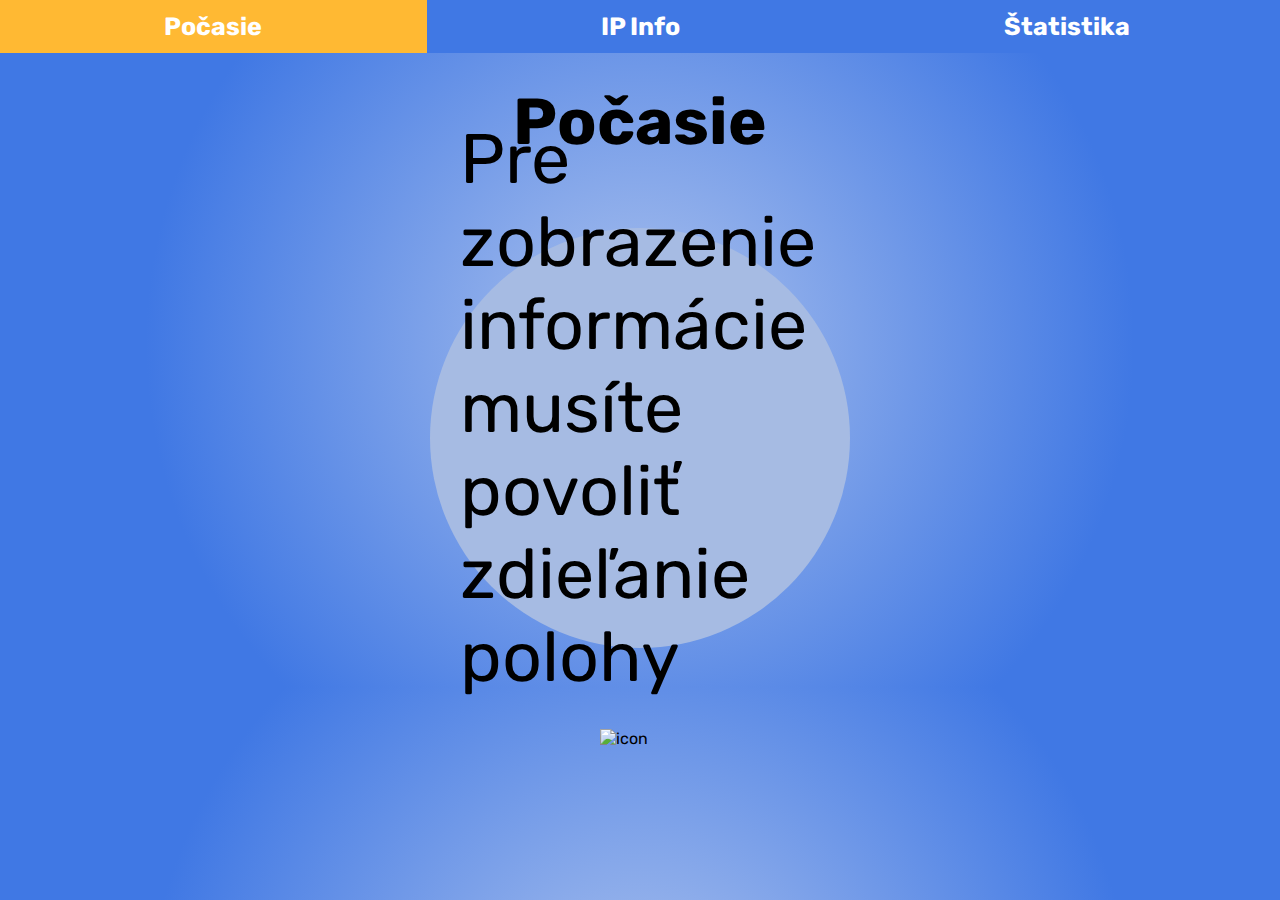
<file: index.html>
<!DOCTYPE html>
<html lang="sk">
<head>
    <meta charset="UTF-8">
    <meta name = "viewport" content="width=device-width, initial-scale=1.0">

    <title>Počasie</title>
    <link rel="preconnect" href="https://fonts.gstatic.com">
    <link href="https://fonts.googleapis.com/css2?family=Rubik:ital,wght@0,300;0,600;1,800&display=swap" rel="stylesheet">
    <link rel="stylesheet" href="css/style.css">

    <script src="https://cdnjs.cloudflare.com/ajax/libs/jquery/3.6.0/jquery.min.js" integrity="sha512-894YE6QWD5I59HgZOGReFYm4dnWc1Qt5NtvYSaNcOP+u1T9qYdvdihz0PPSiiqn/+/3e7Jo4EaG7TubfWGUrMQ==" crossorigin="anonymous"></script>
    <script src="js/script.js"></script>
</head>
<body>

<nav id="weather-nav">
   <ul>
       <li  onclick="window.location = 'index.html'" >Počasie</li>
       <li  onclick="window.location = 'ipInfo.html'">IP Info</li>
       <li  onclick="window.location = 'statistics.html'">Štatistika</li>
   </ul>
</nav>
<header>
    <h1>Počasie</h1>
</header>

<section class="section" id="weather-section">
    <article id="round">
        <div>
            <header>
                <h2 id="village-name"></h2>
            </header>
        </div>
        <div id="weather-div-deg">
            <p id="degrees"></p>

            <img id="icon" alt="icon" width="80" height="80">
        </div>
    </article>
</section>

</body>
</html>
</file>
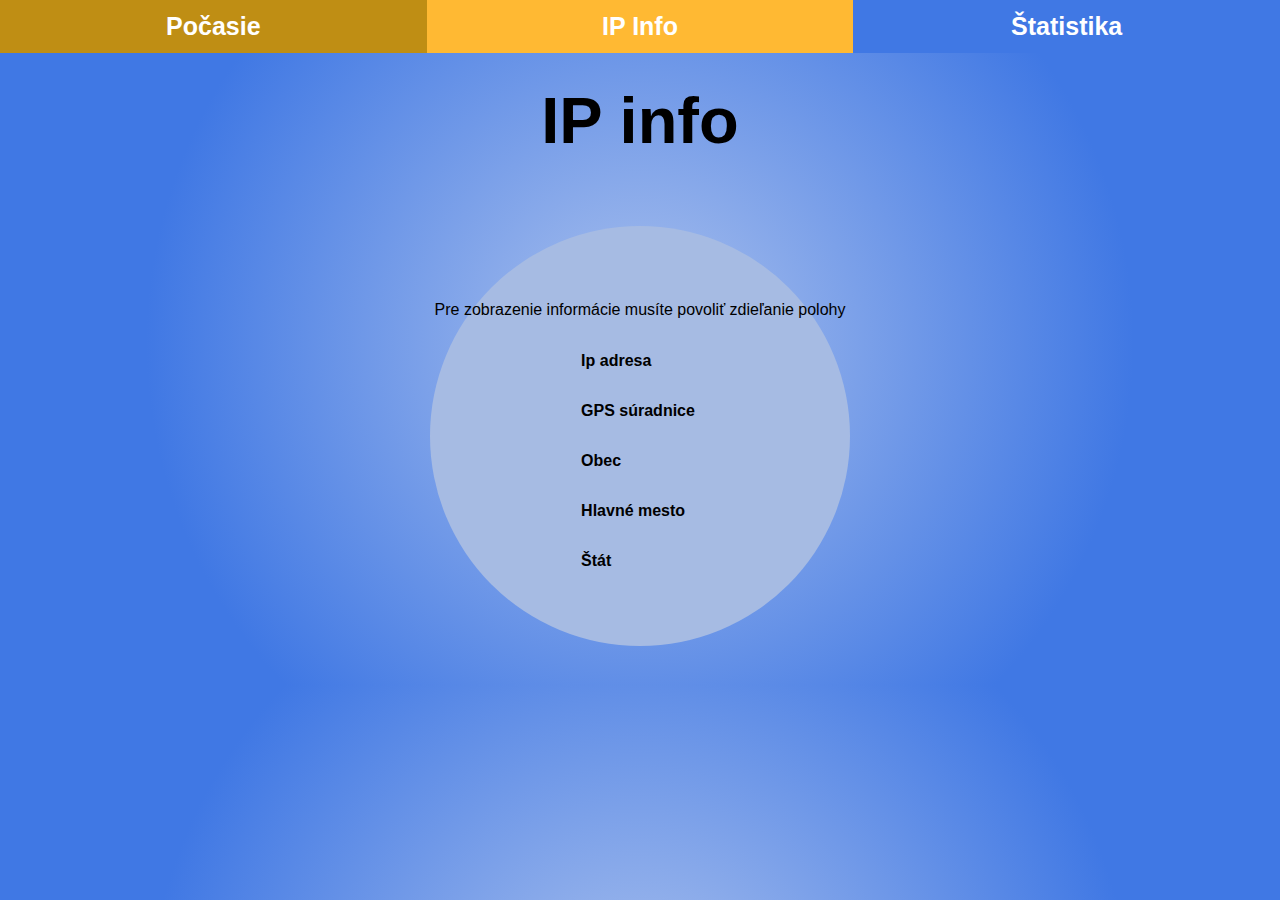
<file: ipInfo.html>
<!DOCTYPE html>
<html lang="sk">
<head>
    <meta charset="UTF-8">
    <meta name = "viewport" content="width=device-width, initial-scale=1.0">

    <title>IP info</title>
    <link rel="preconnect" href="https://fonts.gstatic.com">
    <link href="https://fonts.googleapis.com/css2?family=Nunito&display=swap" rel="stylesheet">


    <link rel="stylesheet" href="css/style.css">

    <script src="https://cdnjs.cloudflare.com/ajax/libs/jquery/3.6.0/jquery.min.js" integrity="sha512-894YE6QWD5I59HgZOGReFYm4dnWc1Qt5NtvYSaNcOP+u1T9qYdvdihz0PPSiiqn/+/3e7Jo4EaG7TubfWGUrMQ==" crossorigin="anonymous"></script>
    <script src="js/ipinfo-script.js"></script>
</head>
<body>
<nav id="ipInfo-nav">
    <ul>
        <li  onclick="window.location = 'index.html'" >Počasie</li>
        <li  onclick="window.location = 'ipInfo.html'">IP Info</li>
        <li  onclick="window.location = 'statistics.html'">Štatistika</li>
    </ul>
</nav>
<header>
    <h1>IP info</h1>
</header>

<section id="weather-section">
    <article id="round">
        <p id="info"></p>
        <table id="ip-table">
            <tbody>
            <tr>
                <th>Ip adresa</th>
                <td id="ip-address"></td>
            </tr>
            <tr>
                <th>GPS súradnice</th>
                <td id="position-data"></td>
            </tr>
            <tr>
                <th>Obec</th>
                <td id="village"></td>
            </tr>
            <tr>
                <th>Hlavné mesto</th>
                <td id="capital-city"></td>
            </tr>
            <tr>
                <th>Štát</th>
                <td id="country-ip"></td>
            </tr>
            </tbody>
        </table>
    </article>
</section>
</body>
</html>
</file>
<file: css/style.css>
body{
    font-family: 'Rubik', sans-serif;
    margin: 0;

    background: rgb(171,193,237);
    background: -webkit-radial-gradient(circle, rgba(171,193,237,1) 0%, rgba(64,120,228,1) 68%);

}
ul li {
    display:inline;
    text-align: center;
    width: 100%;
    font-weight: bold;
    font-size: 25px;
    padding: 12px 0 12px 0;
    background: #4078E4 ;
    color: white;
    cursor: pointer;

}
ul li:hover {
    background: #bf8e14;

}
ul{
    margin: 0;
    padding: 0;
    display: flex;
    justify-content: space-between;
    width: 100%;

}
h1{
    margin: 30px;
    text-align: center;
    font-size: 65px;
}
h2 {
    text-align: center;
}
section{
    display: flex;
    align-items: center;
    justify-content: center;


}
@media(max-width: 1100px) {
    html{
        height: 100% !important;
    }
    section{
        flex-direction: column;

    }


    #statistic-country-article{
        margin: 75px 0 0 0 !important;
    }
    #statistic-most-visited-html-article{
        margin:  0 0 100px 0 !important;
    }

    ul li{
        padding: 52px 0 52px 0;

    }
}



article{
    display: flex;
    justify-content: center;
    align-items: center;
    flex-direction: column;
    background: #a6bbe3;
}

#round{
    min-width: 420px;
    width: 420px;
    height: 420px;
    border-radius: 50%;
    margin: 3%;
}
#weather-div-deg{
    display: flex;
    flex-direction: column;
    justify-content: center;
    align-items: center;

}
#degrees{
    font-size: 70px;
    margin: 30px;
}

table{
    text-align: left;

}
table th{
    padding: 15px;
}

#statistic-country-article{
    border-radius: 15px;
    min-width: 200px;
    margin-left: 25px ;
    width: 400px;
    padding-bottom: 15px ;
}
#statistic-most-visited-html-article{
    border-radius: 15px;
    min-width: 200px;
    margin-right: 25px ;
    width: 400px;
    padding-bottom: 15px;
}

#most-visited-html,#country,#time-table td{
    text-align: center;
}

#country tr:hover {
    cursor: pointer;
    opacity: 0.5;
}

#mapid {
    height: 480px;
    width: 90%;
    margin: 5px auto 5px auto;
}
</file>
